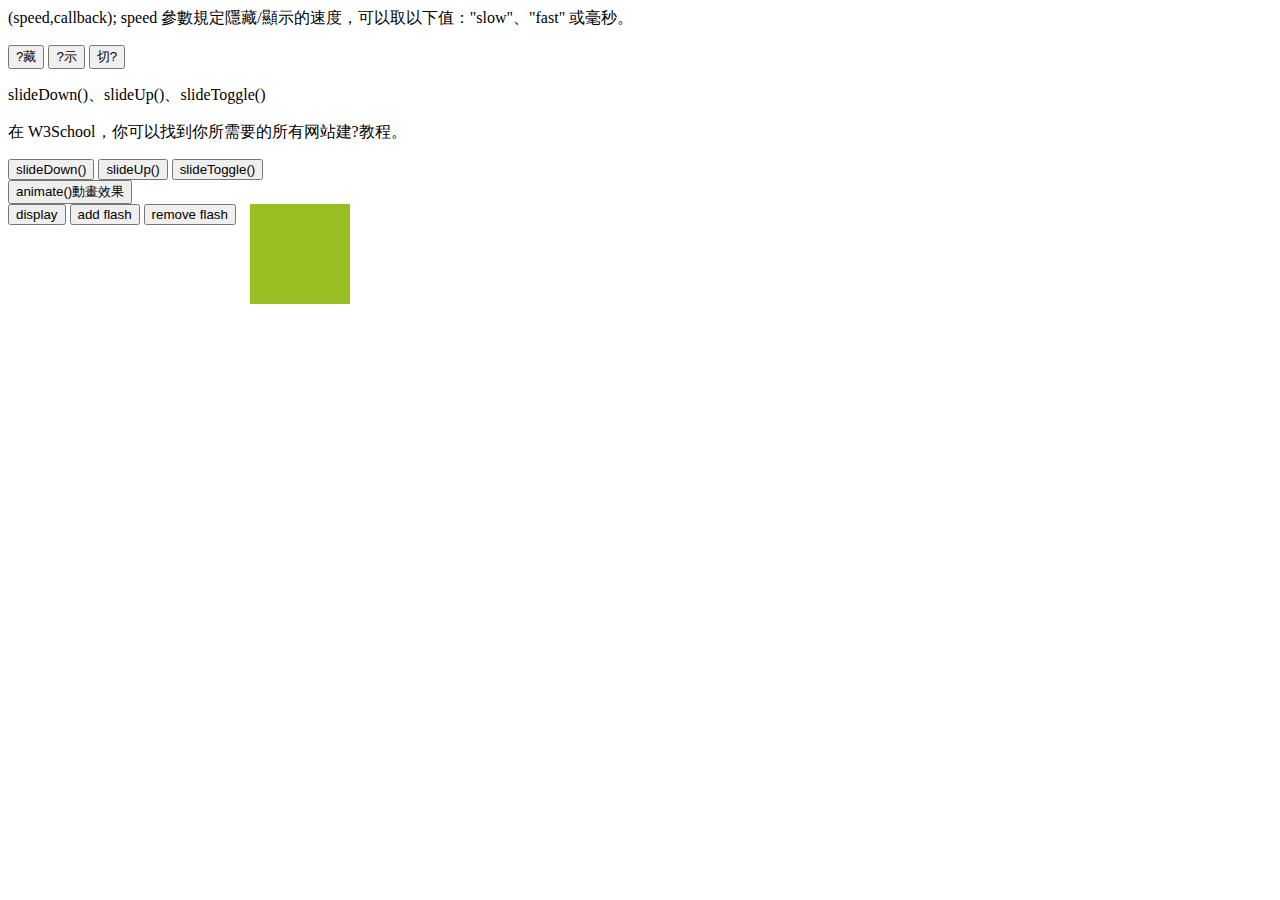
<file: index.html>
﻿<html>

<head>
    <script src="https://code.jquery.com/jquery-3.1.0.js" integrity="sha256-slogkvB1K3VOkzAI8QITxV3VzpOnkeNVsKvtkYLMjfk=" crossorigin="anonymous"></script>
    <script type="text/javascript">
    $(document).ready(function() {
        $("#hide").click(function() {
            $("p").hide(1000);
        });
        $("#show").click(function() {
            $("p").show(1000);
        });
        $("#toggle").click(function() {
            $("p").toggle(1000);
        });
        $("#slideDown").click(function() {
            $(".panel").slideDown("slow");
        });
        $("#slideUp").click(function() {
            $(".panel").slideUp("slow");
        });
        $("#slideToggle").click(function() {
            $(".panel").slideToggle("slow");
        });
        $("#cmdanimate").click(function() {
            var div = $("#animate");
            div.animate({
                height: '300px',
                opacity: '0.4'
            }, "slow");
            div.animate({
                width: '300px',
                opacity: '0.8'
            }, "slow");
            div.animate({
                height: '100px',
                opacity: '0.4'
            }, "slow");
            div.animate({
                width: '100px',
                opacity: '0.8'
            }, "slow");
        });
        
        function flash(){
    $('#flash').show().fadeOut('600');
  };
  
  $('#bind').on('click', function(){
    $('#display').on('click', flash);
  });
  
  $('#unbind').on('click', function(){
    $('#display').off('click');
  });
    });
    </script>
</head>
<p id="p1">(speed,callback); speed 參數規定隱藏/顯示的速度，可以取以下值："slow"、"fast" 或毫秒。</p>
<button id="hide" type="button">?藏</button>
<button id="show" type="button">?示</button>
<button id="toggle" type="button">切?</button>
<div class="panel">
    <p>slideDown()、slideUp()、slideToggle()</p>
    <p>在 W3School，你可以找到你所需要的所有网站建?教程。</p>
</div>
<button id="slideDown" type="button">slideDown()</button>
<button id="slideUp" type="button">slideUp()</button>
<button id="slideToggle" type="button">slideToggle()</button>
<br>
<button id="cmdanimate" type="button">animate()動畫效果</button>
<div id="animate" style="background:#98bf21;height:100px;width:100px;position:absolute; left:250px; ">
</div>
<br>
<button id="display">display</button>
<button id="bind">add flash</button>
<button id="unbind">remove flash</button>
<div id='flash' style='display:none'>Click!</div>
    
<body>
</body>

</html>
</file>
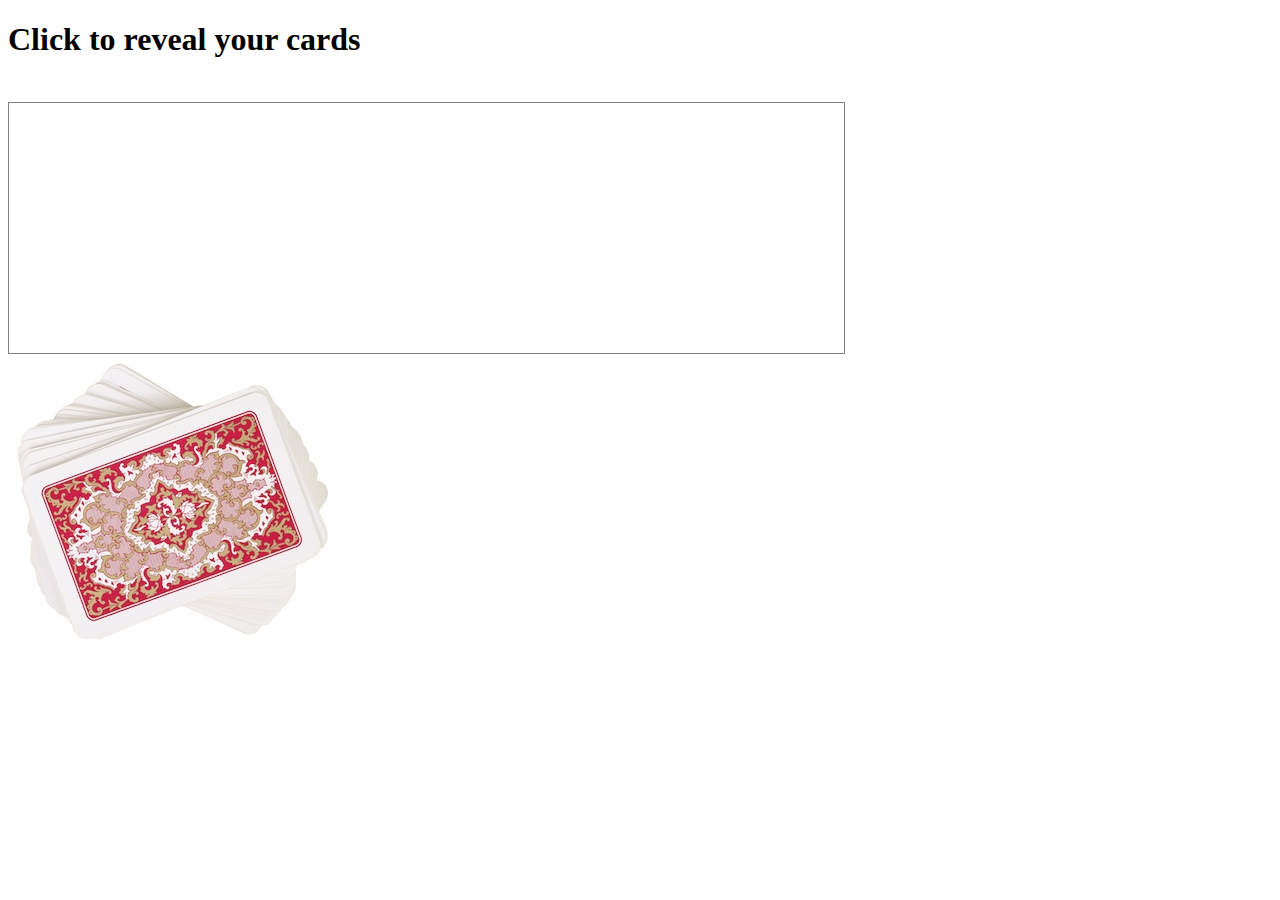
<file: BlackJack/index.html>
<!DOCTYPE html>
<html>

<head>
    <title>Black Jack</title>
    <link href="styles/my_style.css" rel="stylesheet">
</head>

<body>
    <div id="main">
        <h1>Click to reveal your cards</h1>
        <h3 id="hdrTotal"></h3>
        <h3 id="hdrResult"></h3>
        <div id="my_hand">
        </div>
        <div id="controls">
            <div id="btnDeal">
                <img src="images/deck_small.jpg">
            </div>
        </div>
        <div id="btnHit">
            <img src="images/deck_small.jpg" alt="">
        </div>
        <div id="btnStick">
            <img src="images/stick_small.jpg" alt="">
        </div>
    </div>
    <script src="scripts/jquery-1.6.2.min.js"></script>
    <script src="scripts/my_scripts.js"></script>
</body>

</html>
</file>
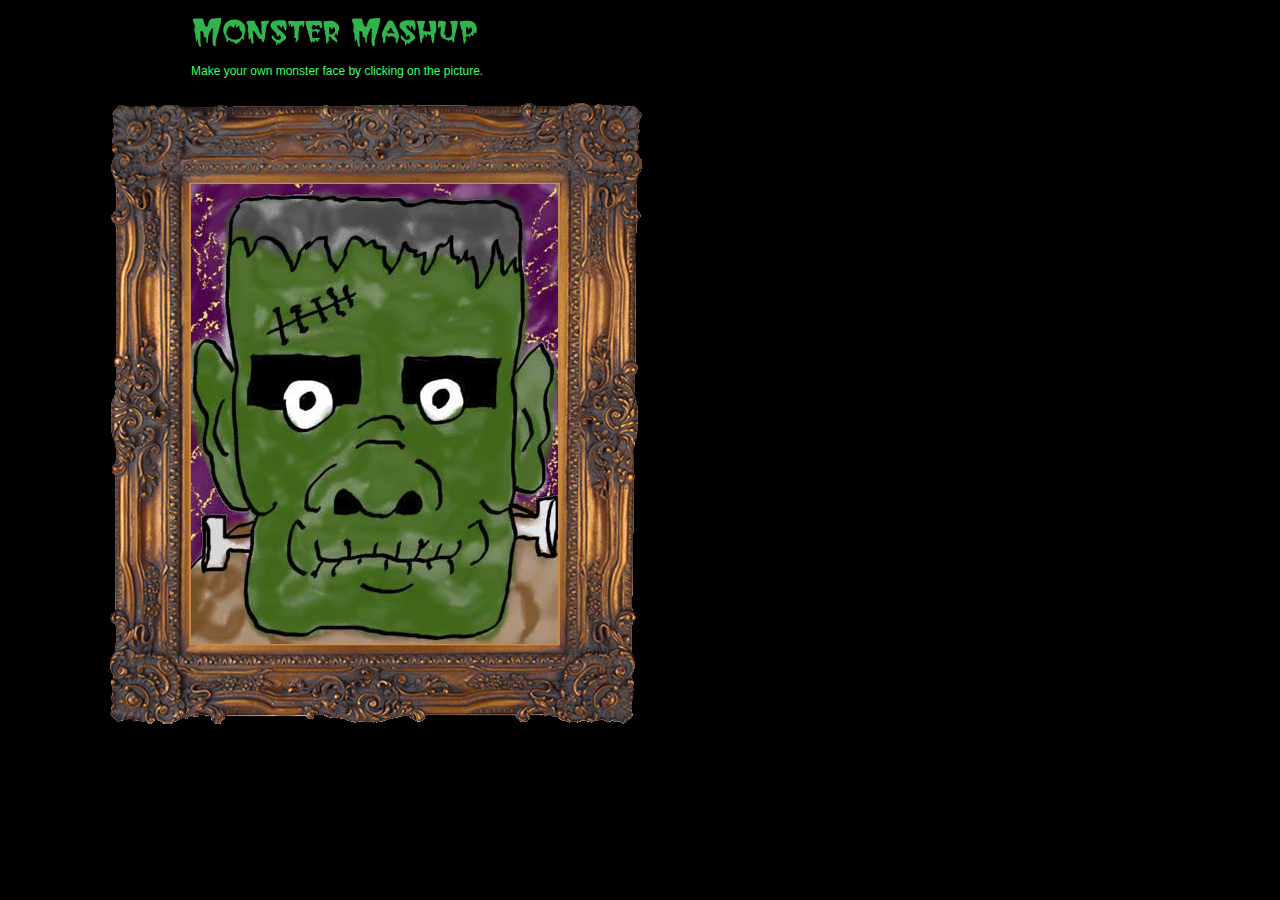
<file: Little_game_slider/index.html>
<!DOCTYPE html>
<html>

<head>
    <title>Monster Mash</title>
    <link type="text/css" href="styles/my_style.css" rel="stylesheet">
</head>

<body>
    <header id="top">
        <img id="text_top" src="images/Monster_Mashup.png" />
        <p>Make your own monster face by clicking on the picture.</p>
    </header>
    <div id="container">
        <img class="lightning" id="lightning1" src='images/lightning-01.jpg' />
        <img class="lightning" id="lightning2" src='images/lightning-02.jpg' />
        <img class="lightning" id="lightning3" src='images/lightning-03.jpg' />
        <div id="frame">
            <div id="pic_box">
                <div id="head" class="face"><img src="images/headsstrip.jpg"></div>
                <div id="eyes" class="face"><img src="images/eyesstrip.jpg"></div>
                <div id="nose" class="face"><img src="images/nosesstrip.jpg"></div>
                <div id="mouth" class="face"><img src="images/mouthsstrip.jpg"></div>
            </div>
        </div>
    </div>
    <script src="https://code.jquery.com/jquery-2.2.4.min.js" integrity="sha256-BbhdlvQf/xTY9gja0Dq3HiwQF8LaCRTXxZKRutelT44=" crossorigin="anonymous"></script>
    <script type="text/javascript" src="scripts/my_script.js"></script>
</body>

</html>
</file>
<file: BlackJack/styles/my_style.css>
#controls {
    clear: both;
}

#my_hand {
    clear: both;
    border: 1px solid gray;
    height: 250px;
    width: 835px;
}

#btnHit,
#btnStick,
#btnRestart {
    display: none;
    float: left;
}

h3 {
    display: inline;
    padding-right: 40px;
}

.current_hand {
    float: left;
}
</file>
<file: Little_game_slider/styles/my_style.css>
body{
	background-color:#000000;
}

p{
	color:#33FF66;
	font-family: Tahoma, Verdana, Arial, Helvetica, sans-serif;
	font-size:12px;
}

#text_top {
	position:relative;
	z-index: 4;
}

#top {
	position:absolute;
	left:191px;
	top:15px;
	z-index: 4;
}

#container{
	position:absolute;
	left:0px;
	top:0px;
	z-index: 0;
}

.lightning{
	display:none;
	position:absolute;
	left:0px;
	top:0px;
	z-index: 0;
}

#frame {
	position:absolute;
	left:100px;
	top:100px;
	width:545px;
	height:629px;
	background-image:url(../images/frame.png);
	z-index: 3;
	overflow: hidden;
}

#pic_box{
	position:relative; 
	left:91px; 
	top:84px; 
	width:367px; 
	height:460px; 
	z-index: 2;
	overflow: hidden;
}

.face{
	position:relative;
	left:0px;
	top:0px;	
	z-index: 1;
}

#head{
	height:172px;
}

#eyes{
	height:79px; 
}

#nose{
	height:86px; 
}

#mouth{
	height:117px; 
}
</file>
